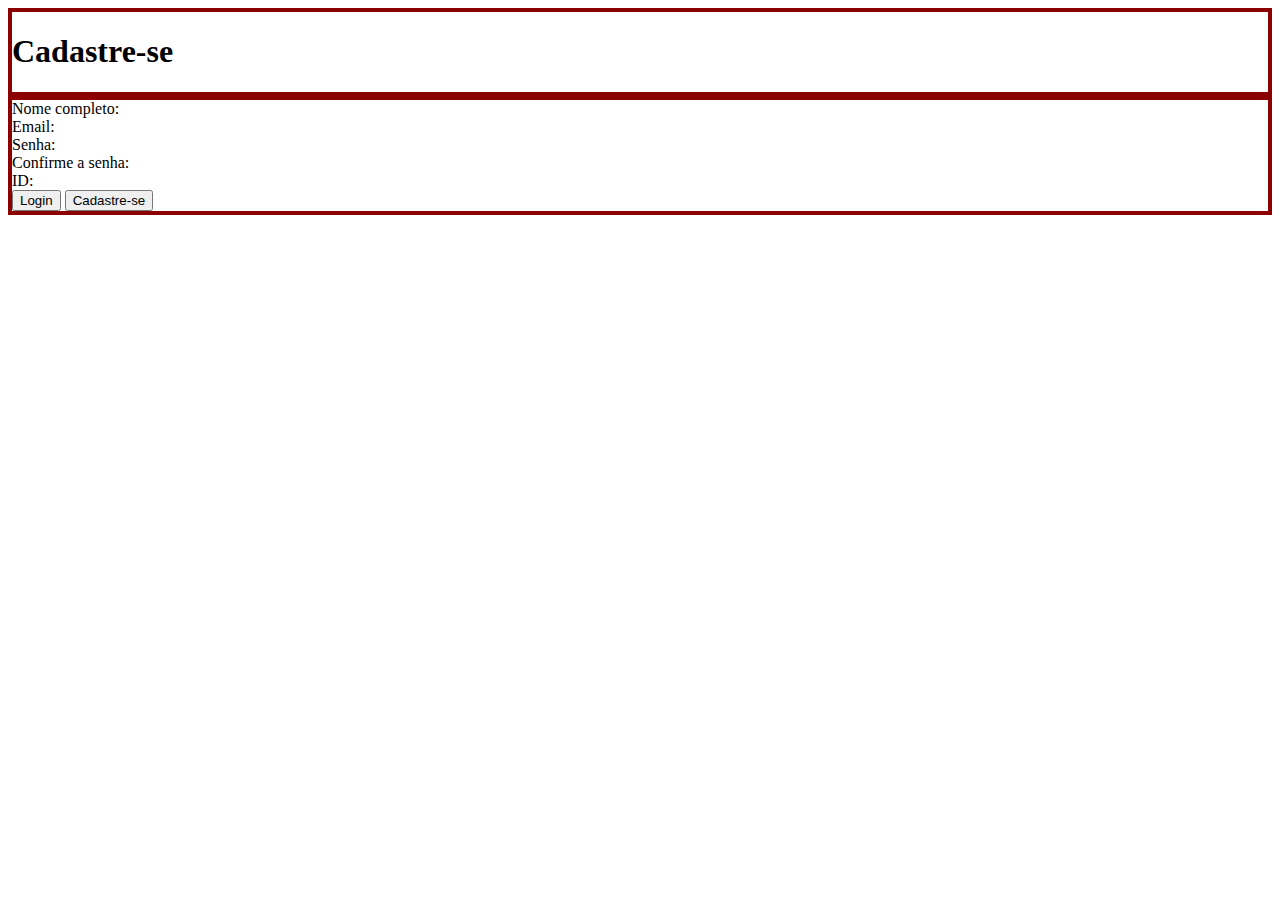
<file: Cadastro.html>
<html>
  <head>
    <meta charset="utf-8"/>
    <link rel="stylesheet" href="style.css">
    <title>Gestão do Pânico</title>
    </head>
  <body>
    <header>
      <div>
        <h1>Cadastre-se</h1>
      </div>
    </header>
    <main>
      <div>Nome completo:</div>
      <div>Email:</div>
      <div>Senha:</div>
      <div>Confirme a senha:</div>
      <div>ID:</div>
      <a href="login.html"><button>Login</button></a>
      <a href="Gestão do Pânico.html"><button>Cadastre-se</button>
    </main>
  </body>
</html>
</file>
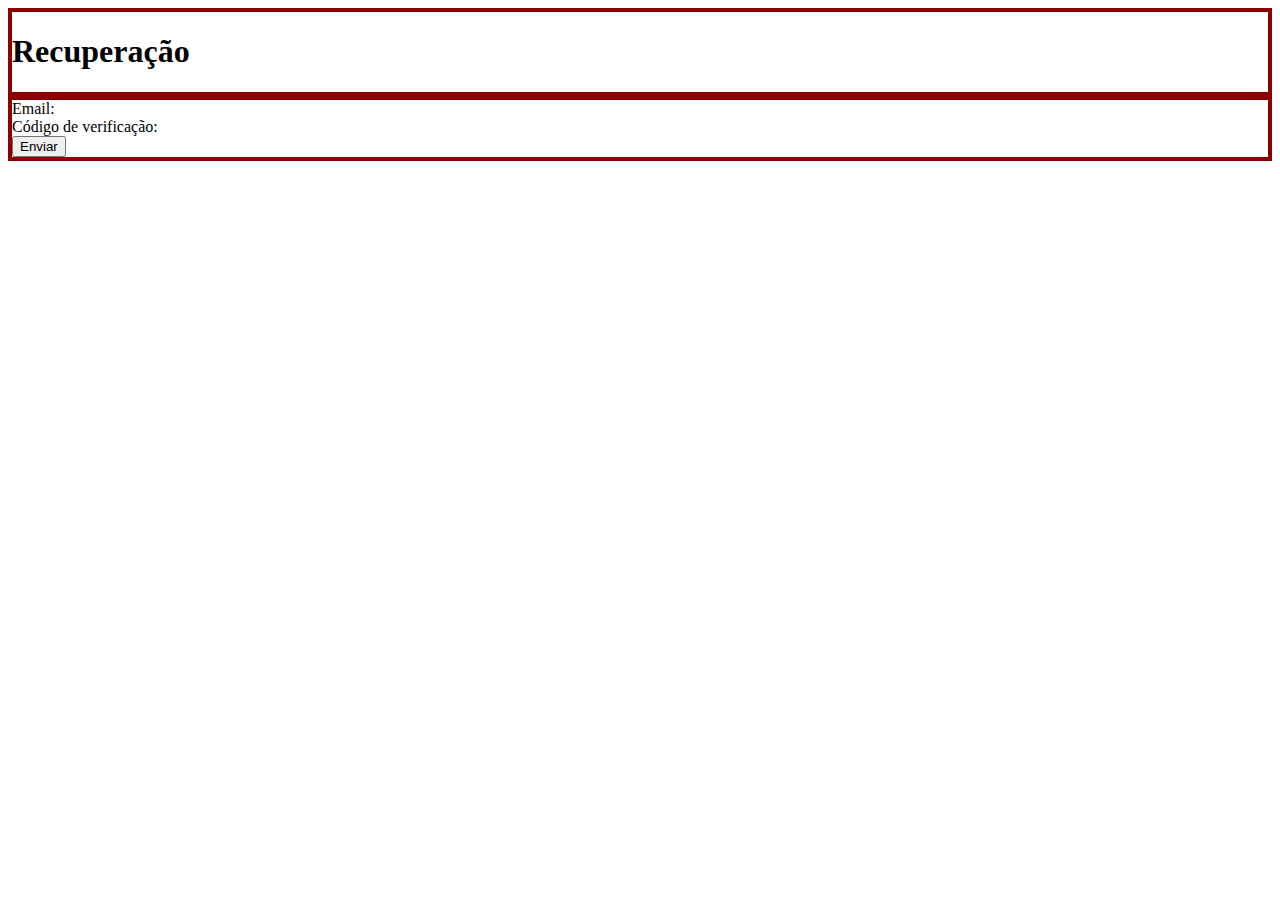
<file: Esqueci a senha.html>
<html>
  <head>
    <meta charset="utf-8"/>
    <link rel="stylesheet" href="style.css">
    <title> Gestão do Pânico</title>
    </head>
  <body>
    <header>
      <div>
        <h1>Recuperação</h1>            
    </header>
    <main>
      <div>Email:</div>
      <div>Código de verificação:</div>
     <a href="Redefinir a senha.html"><button>Enviar</button></a>
    </main>
  </body>
</html>
</file>
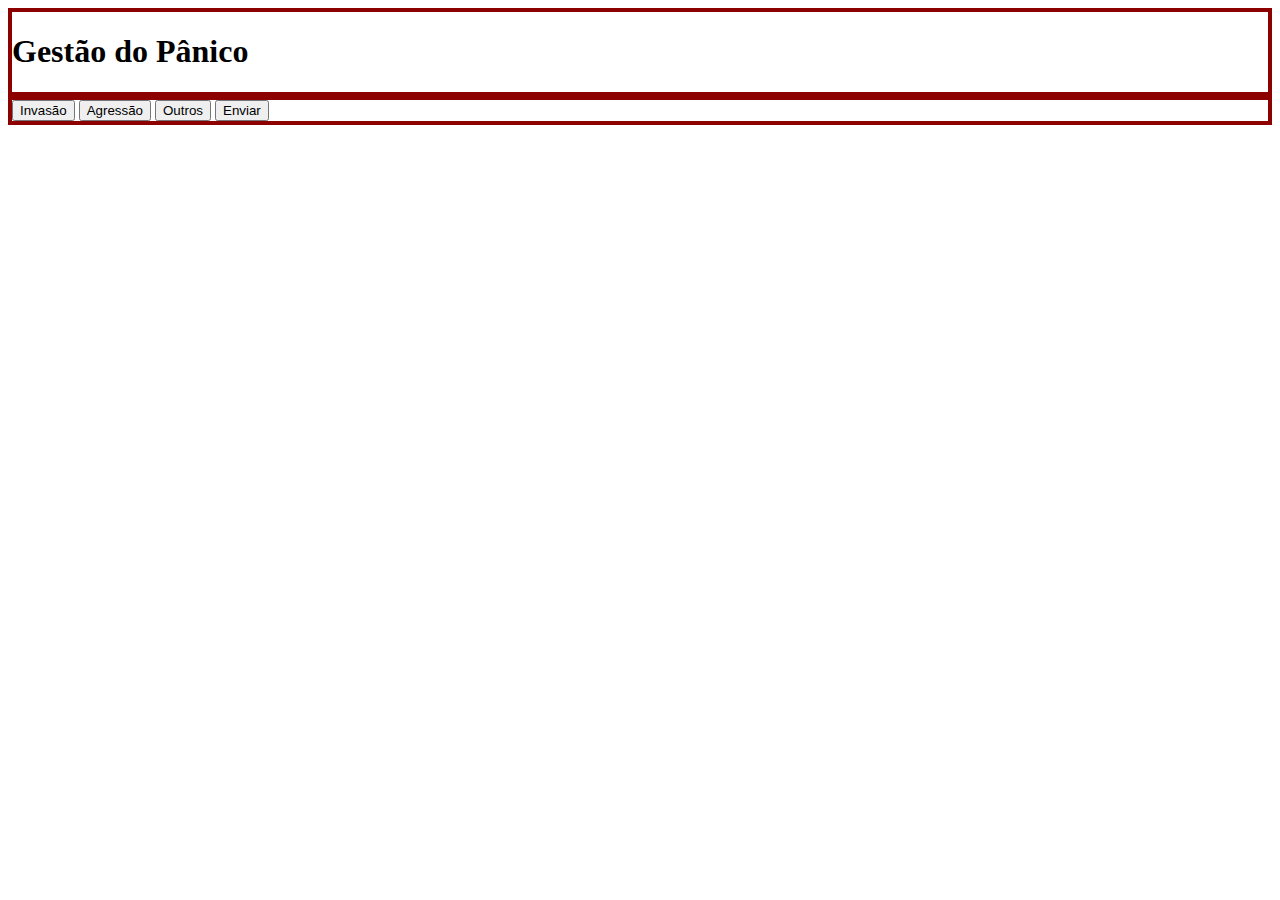
<file: Gestão do Pânico.html>
<html>
   <head>
    <meta charset="utf-8"/>
    <link rel="stylesheet" href="style.css">
    <title>Gestão do Pânico</title>
    </head>
  <body>
    <header>
      <div>
        <h1>Gestão do Pânico</h1>
      </div>
    </header>
    <main>
    <button>Invasão</button>
    <button>Agressão</button>
    <a href="OutrosMotivos.html"><button>Outros</button></a>
   <a href="Registro.html"><button>Enviar</button></a>
    </main>
  </body>
</html>
</file>
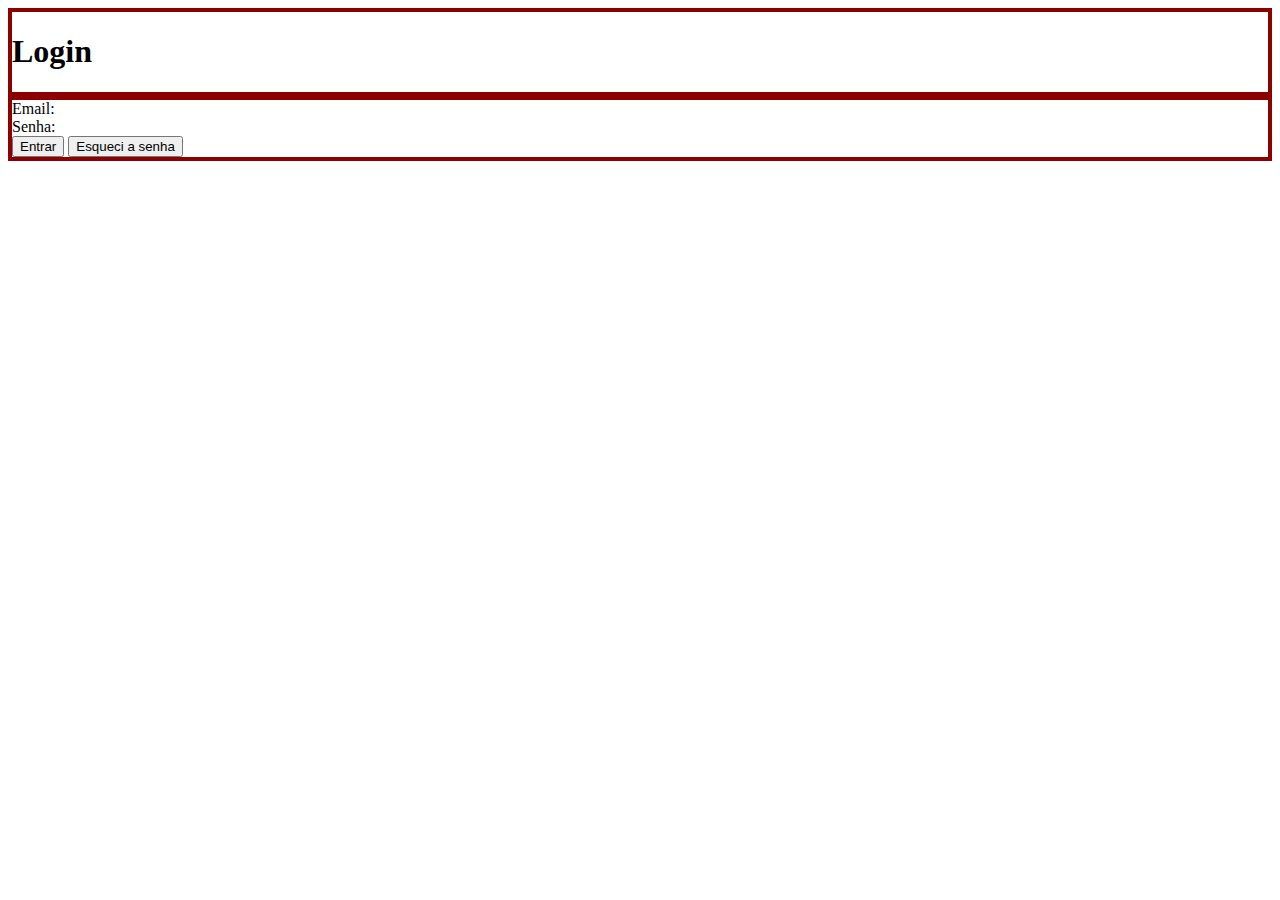
<file: login.html>
<html>
  <head>
    <meta charset="utf-8"/>
    <link rel="stylesheet" href="style.css">
    <title> Gestão do Pânico</title>
    </head>
  <body>
    <header>
      <div>
        <h1>Login</h1>
        
      </div>
    </header>
    <main>
      <div>Email:</div>
      <div>Senha:</div>
     <a href="Gestão do Pânico.html"><button>Entrar</button></a>
<a href="Esqueci a senha.html"><button>Esqueci a senha</button></a>
    </main>
  </body>
</html>
</file>
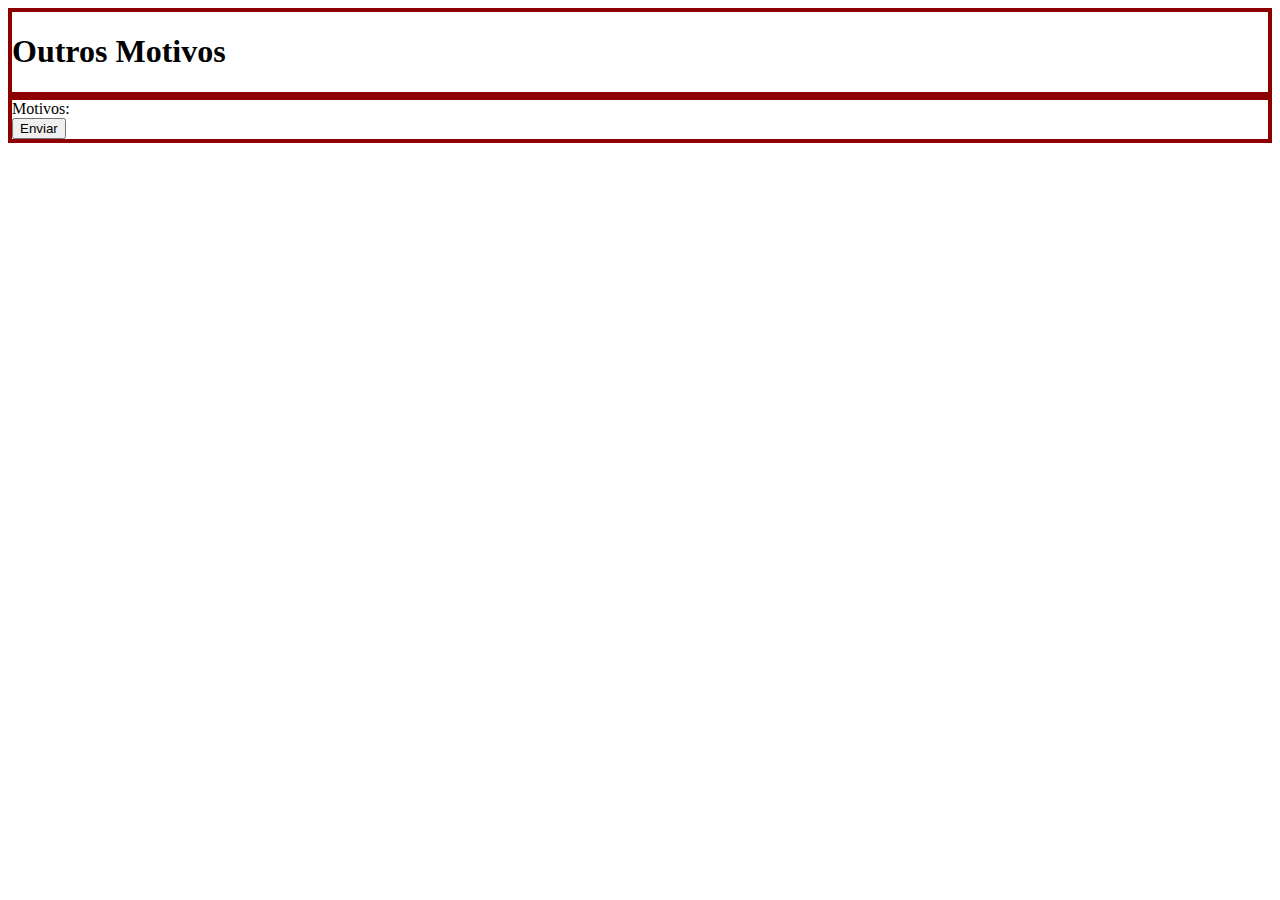
<file: OutrosMotivos.html>
<html>
  <head>
    <meta charset="utf-8"/>
    <link rel="stylesheet" href="style.css">
    <title>Gestão do Pânico</title>
    </head>
  <body>
    <header>
      <div>
        <h1>Outros Motivos</h1>
      </div>
    </header>
    <main>
  <div>Motivos:</div>
<a href="Registro.html"><button>Enviar</button></a>
    </main>
  </body>
</html>
</file>
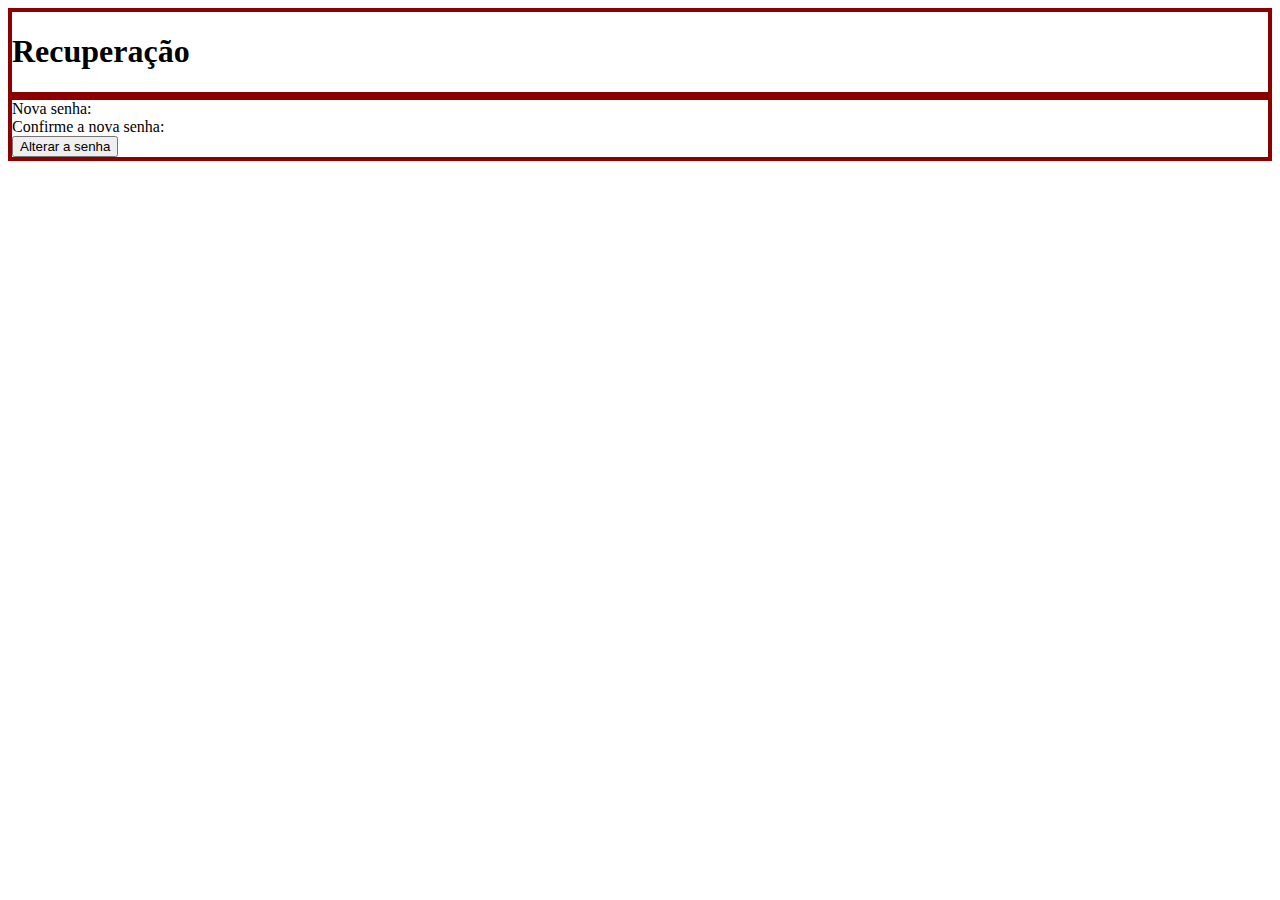
<file: Redefinir a senha.html>
<html>
  <head>
    <meta charset="utf-8"/>
    <link rel="stylesheet" href="style.css">
    <title> Gestão do Pânico</title>
    </head>
  <body>
    <header>
      <div>
        <h1>Recuperação</h1>            
    </header>
    <main>
      <div>Nova senha:</div>
      <div>Confirme a nova senha:</div>
     <a href="login.html"><button>Alterar a senha</button></a>
    </main>
  </body>
</html>
</file>
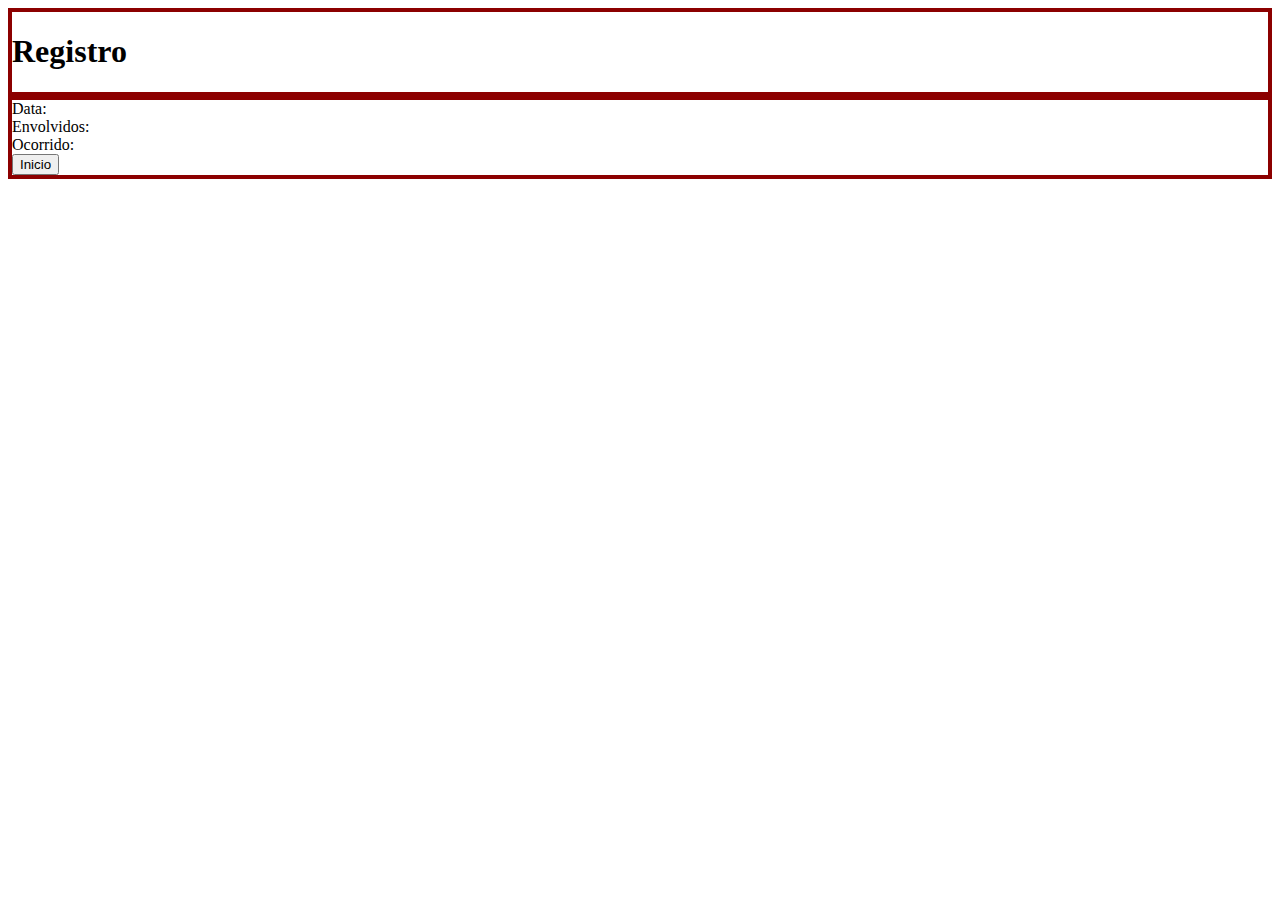
<file: Registro.html>
<head>
    <meta charset="utf-8"/>
    <link rel="stylesheet" href="style.css">
    <title>Registro</title>
    </head>
  <body>
    <header>
      <div>
        <h1>Registro</h1>
      </div>
    </header>
    <main>
  <div>Data:</div>
  <div>Envolvidos:</div>
  <div>Ocorrido:</div>
      <a href="index.html"><button>Inicio</button></a>
    </main>
  </body>
</html>
</file>
<file: style.css>
header {
 border: 4px solid #8C0000;
}
main {
  border: 4px solid #8C0000;
}
</file>
